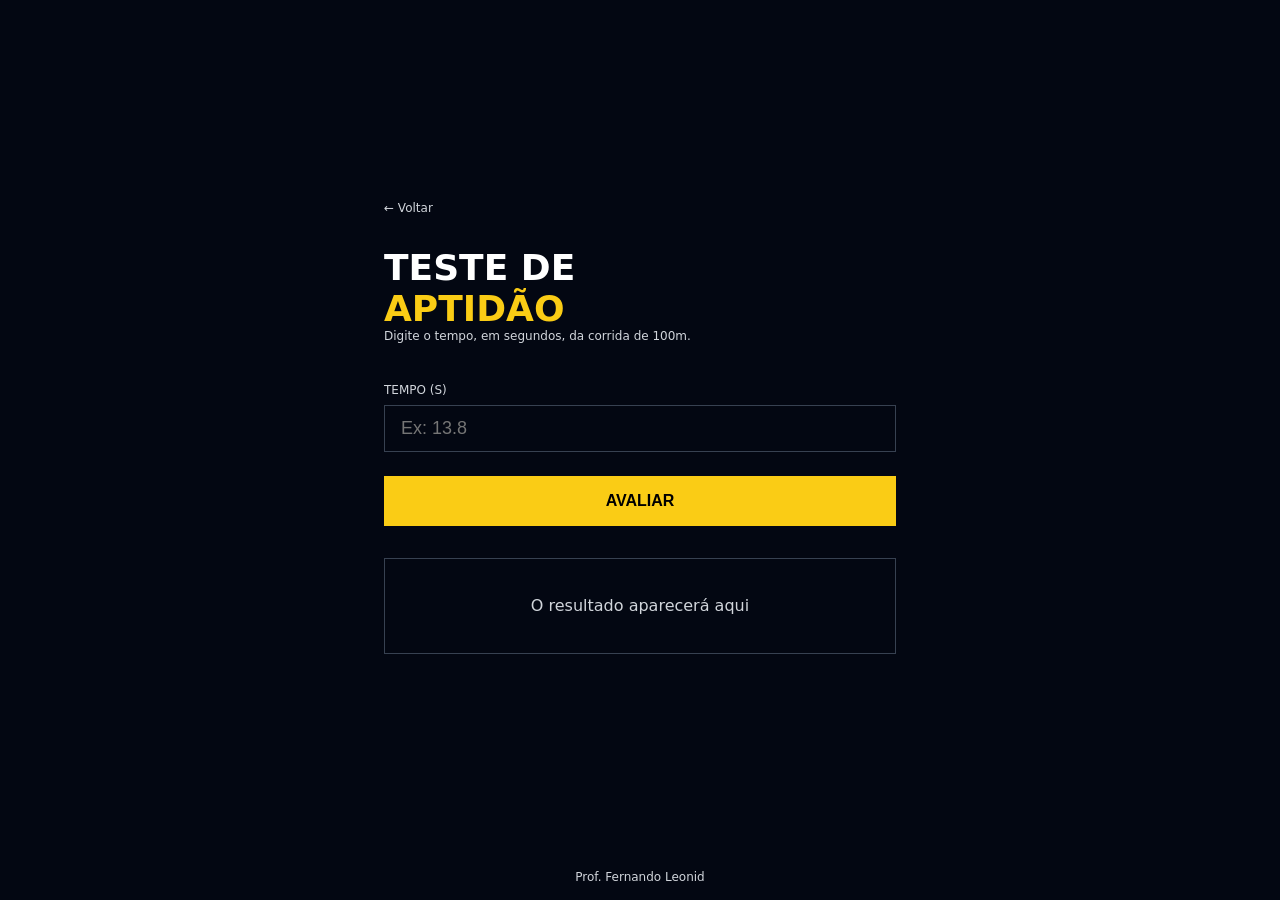
<file: 01-teste-aptidao/index.html>
<!DOCTYPE html>
<html lang="pt-BR">

<head>
  <meta charset="UTF-8" />
  <meta name="viewport" content="width=device-width, initial-scale=1.0" />
  <title>Teste de Aptidão</title>
  <link rel="stylesheet" href="style.css" />
  <script src="./app.js" defer></script>
</head>

<body>
  <main>
    <div class="conteudo">
      <a href="../index.html" class="voltar">← Voltar</a>

      <h1>
        Teste de <span>Aptidão</span>
      </h1>
      <p class="descricao">
        Digite o tempo, em segundos, da corrida de 100m.
      </p>

      <label>Tempo (s)</label>
      <input type="number" id="tempo" placeholder="Ex: 13.8" />

      <button onclick="avaliar()"> Avaliar</button>

      <div id="resultado" class ="resultado">
        O resultado aparecerá aqui
      </div>
    </div>
  </main>

  <footer>
    <p>Prof. Fernando Leonid</p>
  </footer>
</body>

</html>
</file>
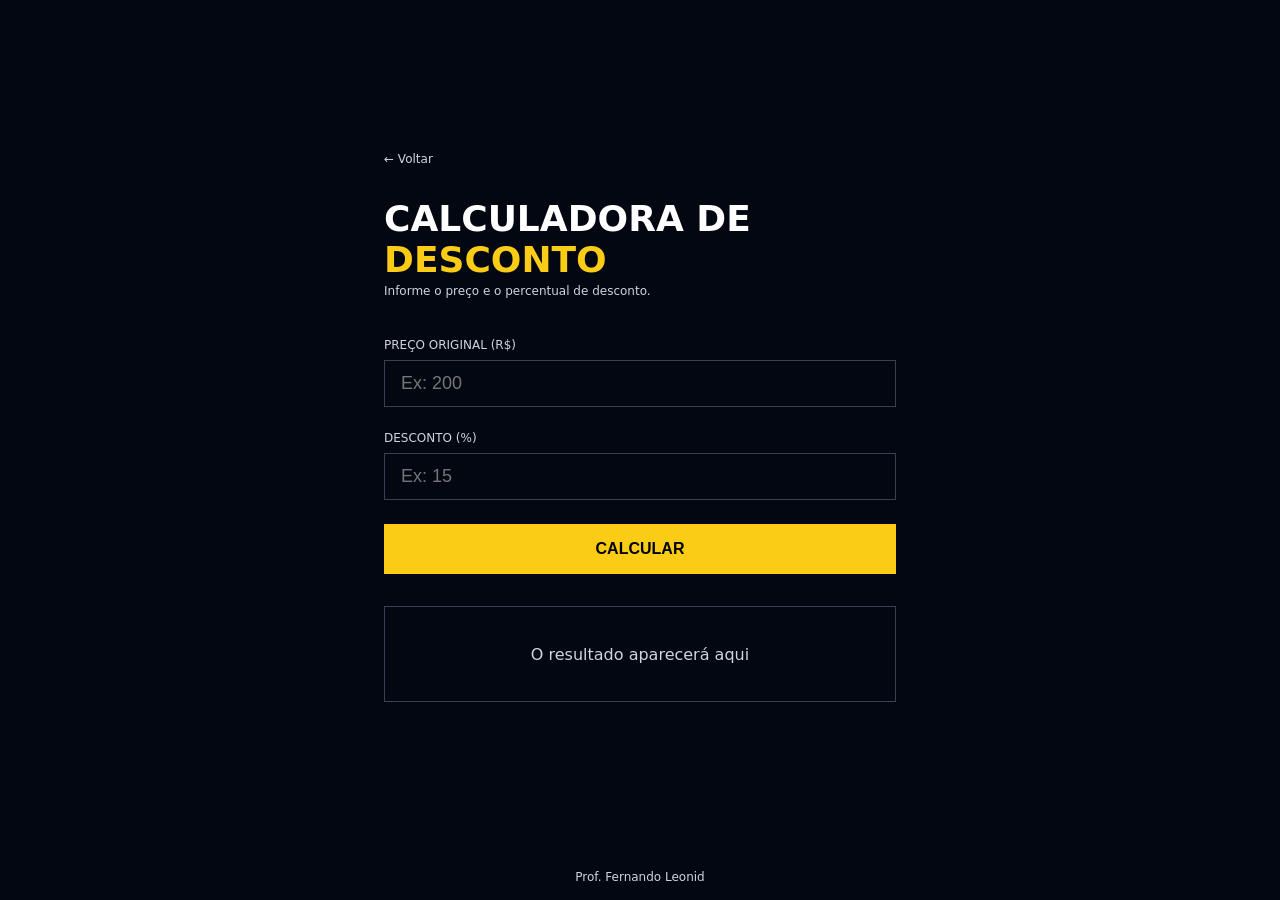
<file: 02-calculadora-desconto/index.html>
<!DOCTYPE html>
<html lang="pt-BR">

<head>
  <meta charset="UTF-8" />
  <meta name="viewport" content="width=device-width, initial-scale=1.0" />
  <title>Calculadora de Desconto</title>
  <link rel="stylesheet" href="style.css" />
  <script src="./app.js" defer></script>
</head>

<body>

  <main>
    <div class="conteudo">

      <a href="../index.html" class="voltar">← Voltar</a>

      <h1>Calculadora de <span>Desconto</span></h1>
      <p class="descricao">Informe o preço e o percentual de desconto.</p>

      <label>Preço Original (R$)</label>
      <input id="preco" type="number" placeholder="Ex: 200" />

      <label>Desconto (%)</label>
      <input id="desconto" type="number" placeholder="Ex: 15" />

      <button onclick="calcularDesconto()">Calcular</button>

      <div id="resultado" class="resultado">
        O resultado aparecerá aqui
      </div>

    </div>
  </main>

  <footer>
    <p>Prof. Fernando Leonid</p>
  </footer>

</body>

</html>
</file>
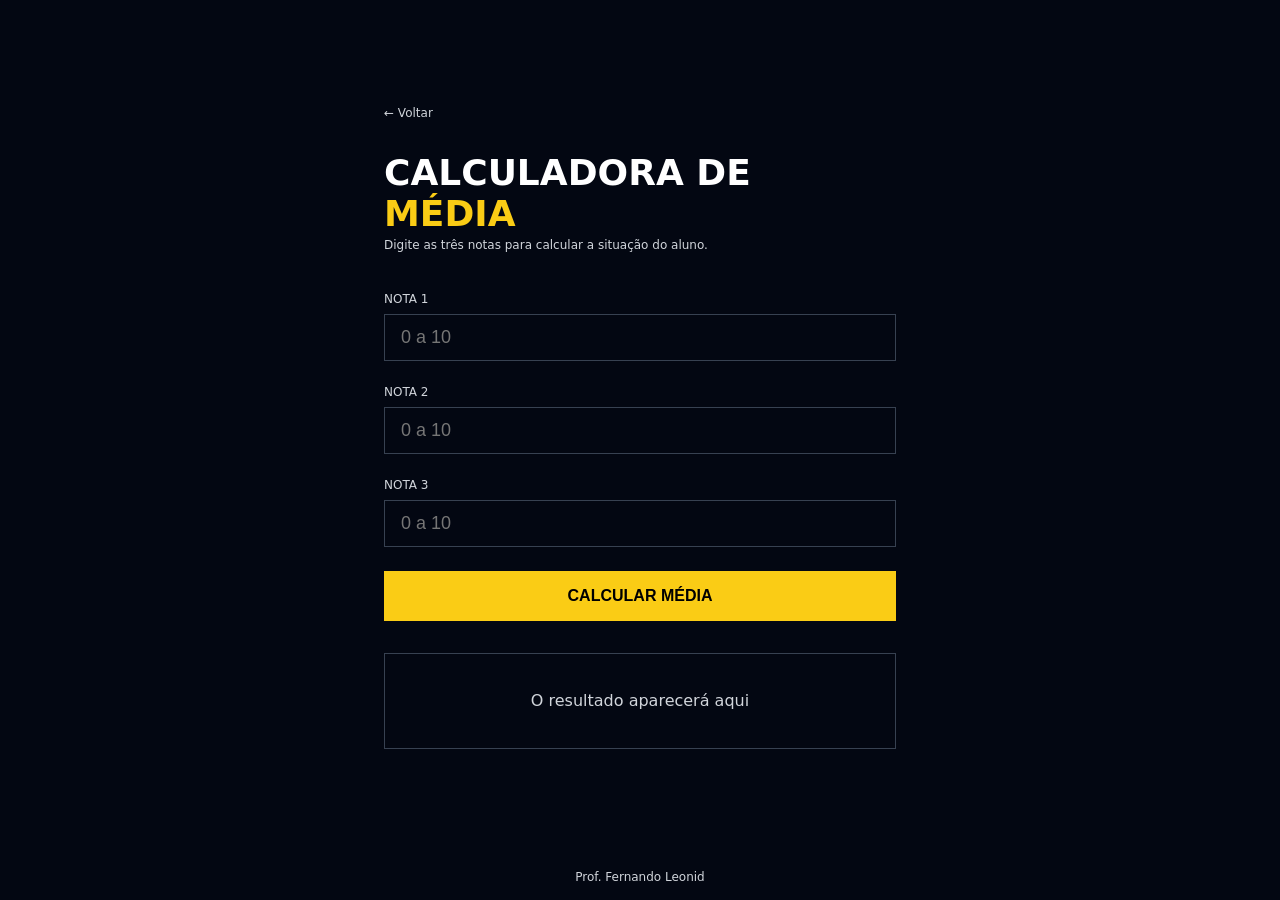
<file: 03-calculadora-media/index.html>
<!DOCTYPE html>
<html lang="pt-BR">

<head>
  <meta charset="UTF-8" />
  <meta name="viewport" content="width=device-width, initial-scale=1.0" />
  <title>Calculadora de Média</title>
  <link rel="stylesheet" href="style.css" />
  <script src="./app.js" defer></script>
</head>

<body>

  <main>
    <div class="conteudo">

      <a href="../index.html" class="voltar">← Voltar</a>

      <h1>
        Calculadora de
        <span>Média</span>
      </h1>
      <p class="descricao">Digite as três notas para calcular a situação do aluno.</p>

      <label>Nota 1</label>
      <input id="1" type="number" placeholder="0 a 10" />

      <label>Nota 2</label>
      <input id="2" type="number" placeholder="0 a 10" />

      <label>Nota 3</label>
      <input id="3" type="number" placeholder="0 a 10" />

      <button onclick="calcularMedia()">Calcular Média</button>

      <div id="resultado" class="resultado">
        O resultado aparecerá aqui
      </div>

    </div>
  </main>

  <footer>
    <p>Prof. Fernando Leonid</p>
  </footer>

</body>

</html>
</file>
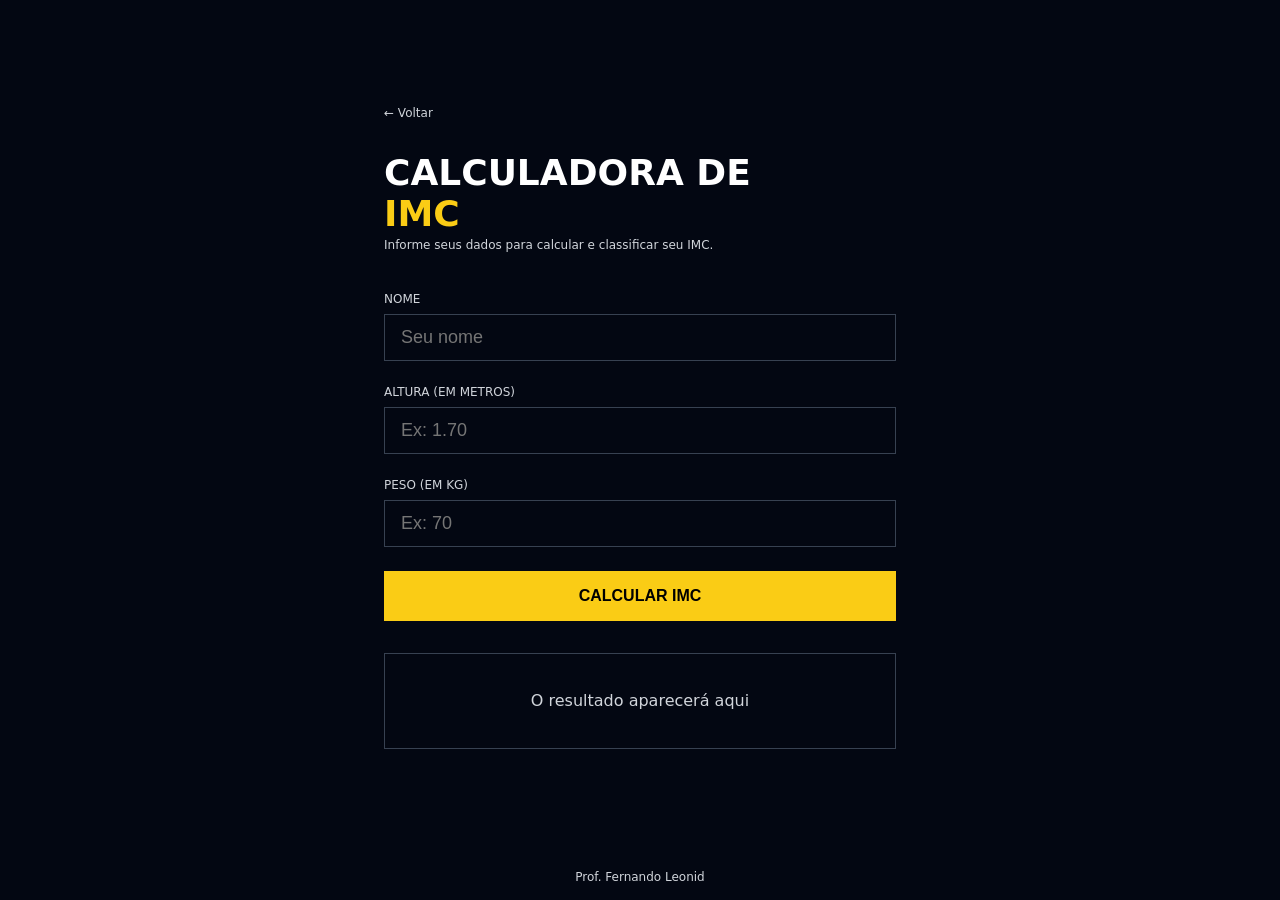
<file: 04-calculadora-imc/index.html>
<!DOCTYPE html>
<html lang="pt-BR">

<head>
  <meta charset="UTF-8" />
  <meta name="viewport" content="width=device-width, initial-scale=1.0" />
  <title>Calculadora de IMC</title>
  <link rel="stylesheet" href="style.css" />
  <script src="./app.js" defer></script>
</head>

<body>

  <main>
    <div class="conteudo">

      <a href="../index.html" class="voltar">← Voltar</a>

      <h1>
        Calculadora de
        <span>IMC</span>
      </h1>
      <p class="descricao">Informe seus dados para calcular e classificar seu IMC.</p>

      <label>Nome</label>
      <input id="nome" type="text" placeholder="Seu nome" />

      <label>Altura (em metros)</label>
      <input  id="altura" type="number" placeholder="Ex: 1.70" step="0.01" />

      <label>Peso (em kg)</label>
      <input id="peso" type="number" placeholder="Ex: 70" />

      <button onclick="calcularResultado()">Calcular IMC</button>

      <div id="resultado" class="resultado">
        O resultado aparecerá aqui
      </div>

    </div>
  </main>

  <footer>
    <p>Prof. Fernando Leonid</p>
  </footer>

</body>

</html>
</file>
<file: 01-teste-aptidao/style.css>
* {
  margin: 0;
  padding: 0;
  box-sizing: border-box;
}

body {
  background-color: #030712;
  min-height: 100vh;
  display: flex;
  flex-direction: column;
  font-family: system-ui, sans-serif;
}

main {
  flex: 1;
  display: flex;
  align-items: center;
  justify-content: center;
  padding: 2rem;
}

.conteudo {
  width: 100%;
  max-width: 32rem;
}

.voltar {
  display: block;
  margin-bottom: 2rem;
  color: #d1d5db;
  font-size: 0.75rem;
  text-decoration: none;
  transition: color 0.2s;
}

.voltar:hover {
  color: #facc15;
}

h1 {
  display: flex;
  flex-direction: column;
  font-size: 2.25rem;
  font-weight: 900;
  color: #fff;
  text-transform: uppercase;
}

h1 span {
  color: #facc15;
}

.descricao {
  margin-bottom: 2.5rem;
  color: #d1d5db;
  font-size: 0.75rem;
}

label {
  display: block;
  margin-bottom: 0.5rem;
  color: #d1d5db;
  font-size: 0.75rem;
  text-transform: uppercase;
}

input {
  width: 100%;
  padding: 0.75rem 1rem;
  margin-bottom: 1.5rem;
  color: #fff;
  font-size: 1.125rem;
  background: transparent;
  border: 1px solid #374151;
  outline: none;
  transition: border-color 0.2s;
}

input:focus {
  border-color: #facc15;
}

button {
  width: 100%;
  padding: 1rem;
  margin-bottom: 2rem;
  color: #000;
  font-weight: 900;
  font-size: 1rem;
  background-color: #facc15;
  border: none;
  text-transform: uppercase;
  cursor: pointer;
  transition: background-color 0.2s;
}

button:hover {
  background-color: #fde047;
}

.resultado {
  display: flex;
  min-height: 6rem;
  padding: 1.5rem;
  text-align: center;
  color: #d1d5db;
  border: 1px solid #374151;
  align-items: center;
  justify-content: center;
}
.resultado.apto{
  border: 2px solid #48ff00;
  box-shadow: 0 0 8px #48ff00 ;
}
.resultado.nao-apto{
  border: 2px solid #ff0000;
  box-shadow: 0 0 8px #ff0000 ;
}

footer {
  display: flex;
  align-items: flex-end;
  justify-content: center;
}

footer p {
  color: #d1d5db;
  font-size: 0.75rem;
  text-align: center;
  padding: 1rem;
}
</file>
<file: 02-calculadora-desconto/style.css>
* {
  margin: 0;
  padding: 0;
  box-sizing: border-box;
}

body {
  background-color: #030712;
  min-height: 100vh;
  display: flex;
  flex-direction: column;
  font-family: system-ui, sans-serif;
}

main {
  flex: 1;
  display: flex;
  align-items: center;
  justify-content: center;
  padding: 2rem;
}

.conteudo {
  width: 100%;
  max-width: 32rem;
}

.voltar {
  display: block;
  margin-bottom: 2rem;
  color: #d1d5db;
  font-size: 0.75rem;
  text-decoration: none;
  transition: color 0.2s;
}

.voltar:hover {
  color: #facc15;
}

h1 {
  font-size: 2.25rem;
  font-weight: 900;
  color: #fff;
  text-transform: uppercase;
  margin-bottom: 0.25rem;
}

h1 span {
  color: #facc15;
}

.descricao {
  color: #d1d5db;
  font-size: 0.75rem;
  margin-bottom: 2.5rem;
}

label {
  display: block;
  margin-bottom: 0.5rem;
  color: #d1d5db;
  font-size: 0.75rem;
  text-transform: uppercase;
}

input {
  width: 100%;
  padding: 0.75rem 1rem;
  margin-bottom: 1.5rem;
  color: #fff;
  font-size: 1.125rem;
  background: transparent;
  border: 1px solid #374151;
  outline: none;
  transition: border-color 0.2s;
}

input:focus {
  border-color: #facc15;
}

button {
  width: 100%;
  padding: 1rem;
  margin-bottom: 2rem;
  color: #000;
  font-weight: 900;
  font-size: 1rem;
  background-color: #facc15;
  border: none;
  text-transform: uppercase;
  cursor: pointer;
  transition: background-color 0.2s;
}

button:hover {
  background-color: #fde047;
}

.resultado {
  display: flex;
  min-height: 6rem;
  padding: 1.5rem;
  text-align: center;
  color: #d1d5db;
  border: 1px solid #374151;
  align-items: center;
  justify-content: center;
}
.resultado.desconto1{
  border: 2px solid #14532d;
  box-shadow: 0 0 8px #14532d ;
}
.resultado.desconto2{
  border: 2px solid #713f12;
  box-shadow: 0 0 8px #713f12 ;
}
.resultado.desconto3{
  border: 2px solid #7f1d1d;
  box-shadow: 0 0 8px #7f1d1d ;
}

footer {
  display: flex;
  align-items: flex-end;
  justify-content: center;
}

footer p {
  color: #d1d5db;
  font-size: 0.75rem;
  text-align: center;
  padding: 1rem;
}
</file>
<file: 03-calculadora-media/style.css>
* {
  margin: 0;
  padding: 0;
  box-sizing: border-box;
}

body {
  background-color: #030712;
  min-height: 100vh;
  display: flex;
  flex-direction: column;
  font-family: system-ui, sans-serif;
}

main {
  flex: 1;
  display: flex;
  align-items: center;
  justify-content: center;
  padding: 2rem;
}

.conteudo {
  width: 100%;
  max-width: 32rem;
}

.voltar {
  display: block;
  margin-bottom: 2rem;
  color: #d1d5db;
  font-size: 0.75rem;
  text-decoration: none;
  transition: color 0.2s;
}

.voltar:hover {
  color: #facc15;
}

h1 {
  display: flex;
  flex-direction: column;
  font-size: 2.25rem;
  font-weight: 900;
  color: #fff;
  text-transform: uppercase;
  margin-bottom: 0.25rem;
}

h1 span {
  color: #facc15;
}

.descricao {
  color: #d1d5db;
  font-size: 0.75rem;
  margin-bottom: 2.5rem;
}

label {
  display: block;
  margin-bottom: 0.5rem;
  color: #d1d5db;
  font-size: 0.75rem;
  text-transform: uppercase;
}

input {
  width: 100%;
  padding: 0.75rem 1rem;
  margin-bottom: 1.5rem;
  color: #fff;
  font-size: 1.125rem;
  background: transparent;
  border: 1px solid #374151;
  outline: none;
  transition: border-color 0.2s;
}

input:focus {
  border-color: #facc15;
}

button {
  width: 100%;
  padding: 1rem;
  margin-bottom: 2rem;
  color: #000;
  font-weight: 900;
  font-size: 1rem;
  background-color: #facc15;
  border: none;
  text-transform: uppercase;
  cursor: pointer;
  transition: background-color 0.2s;
}

button:hover {
  background-color: #fde047;
}

.resultado {
  display: flex;
  min-height: 6rem;
  padding: 1.5rem;
  text-align: center;
  color: #d1d5db;
  border: 1px solid #374151;
  align-items: center;
  justify-content: center;
}
.resultado.media1{
  border: 2px solid #14532d;
  box-shadow: 0 0 8px #14532d ;
}
.resultado.media2{
  border: 2px solid #713f12;
  box-shadow: 0 0 8px #713f12 ;
}
.resultado.media3{
  border: 2px solid #7f1d1d;
  box-shadow: 0 0 8px #7f1d1d ;
}


footer {
  display: flex;
  align-items: flex-end;
  justify-content: center;
}

footer p {
  color: #d1d5db;
  font-size: 0.75rem;
  text-align: center;
  padding: 1rem;
}
</file>
<file: 04-calculadora-imc/style.css>
* {
  margin: 0;
  padding: 0;
  box-sizing: border-box;
}

body {
  background-color: #030712;
  min-height: 100vh;
  display: flex;
  flex-direction: column;
  font-family: system-ui, sans-serif;
}

main {
  flex: 1;
  display: flex;
  align-items: center;
  justify-content: center;
  padding: 2rem;
}

.conteudo {
  width: 100%;
  max-width: 32rem;
}

.voltar {
  display: block;
  margin-bottom: 2rem;
  color: #d1d5db;
  font-size: 0.75rem;
  text-decoration: none;
  transition: color 0.2s;
}

.voltar:hover {
  color: #facc15;
}

h1 {
  display: flex;
  flex-direction: column;
  font-size: 2.25rem;
  font-weight: 900;
  color: #fff;
  text-transform: uppercase;
  margin-bottom: 0.25rem;
}

h1 span {
  color: #facc15;
}

.descricao {
  color: #d1d5db;
  font-size: 0.75rem;
  margin-bottom: 2.5rem;
}

label {
  display: block;
  margin-bottom: 0.5rem;
  color: #d1d5db;
  font-size: 0.75rem;
  text-transform: uppercase;
}

input {
  width: 100%;
  padding: 0.75rem 1rem;
  margin-bottom: 1.5rem;
  color: #fff;
  font-size: 1.125rem;
  background: transparent;
  border: 1px solid #374151;
  outline: none;
  transition: border-color 0.2s;
}

input:focus {
  border-color: #facc15;
}

button {
  width: 100%;
  padding: 1rem;
  margin-bottom: 2rem;
  color: #000;
  font-weight: 900;
  font-size: 1rem;
  background-color: #facc15;
  border: none;
  text-transform: uppercase;
  cursor: pointer;
  transition: background-color 0.2s;
}

button:hover {
  background-color: #fde047;
}

.resultado {
  display: flex;
  min-height: 6rem;
  padding: 1.5rem;
  text-align: center;
  color: #d1d5db;
  border: 1px solid #374151;
  align-items: center;
  justify-content: center;
}
.resultado.imc1{
  border: 2px solid #1e3a5f;
  box-shadow: 0 0 8px #1e3a5f ;
}
.resultado.imc2{
  border: 2px solid #14532d;
  box-shadow: 0 0 8px #14532d ;
}
.resultado.imc3{
  border: 2px solid #713f12;
  box-shadow: 0 0 8px #713f12 ;
}
.resultado.imc4{
  border: 2px solid #7f1d1d;
  box-shadow: 0 0 8px #7f1d1d ;
}
.resultado.imc5{
  border: 2px solid #6b0f0f;
  box-shadow: 0 0 8px #6b0f0f ;
}
.resultado.imc6{
  border: 2px solid #450a0a;
  box-shadow: 0 0 8px #450a0a;
}

footer {
  display: flex;
  align-items: flex-end;
  justify-content: center;
}

footer p {
  color: #d1d5db;
  font-size: 0.75rem;
  text-align: center;
  padding: 1rem;
}
</file>
